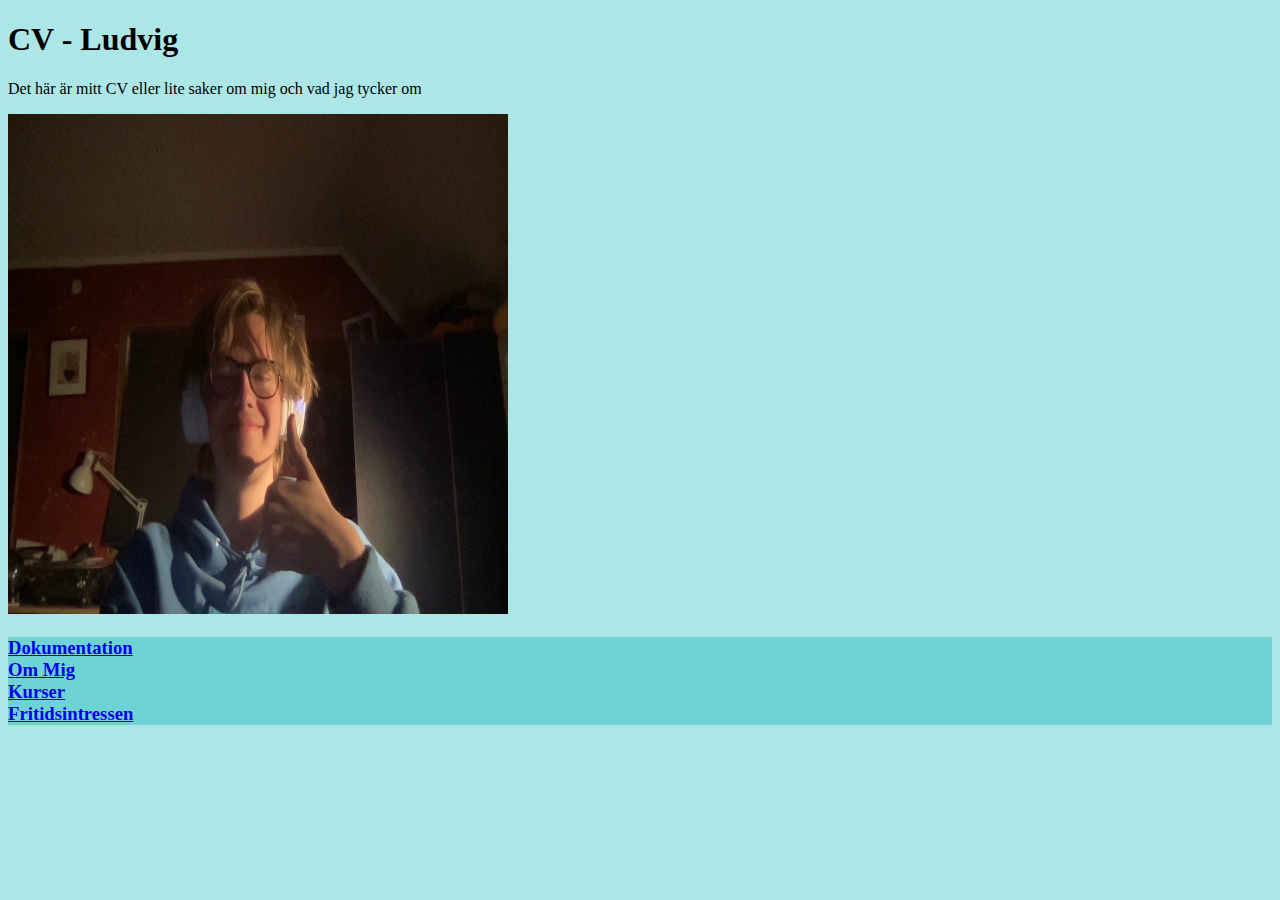
<file: cv/index.html>
<!DOCTYPE html>
<html lang="en">
<head>
    <meta charset="UTF-8">
    <meta http-equiv="X-UA-Compatible" content="IE=edge">
    <meta name="viewport" content="width=device-width, initial-scale=1.0">
    <title>Document</title>
    <link rel="stylesheet" href="style.css"
</head>
<body>
    <h1>CV - Ludvig </h1>
    <p>
        Det här är mitt CV eller lite saker om mig och vad jag tycker om
    </p>
    <img class="jag2" src="IMG/jag2.jpg" alt="jag2">
    <h3>
    <a href="documentation.html"> Dokumentation </a> <br>
    <a href="me.html"> Om Mig </a> <br>
    <a href="courses.html"> Kurser </a> <br>
    <a href="interests.html"> Fritidsintressen </a> <br>
</h3>

</body>
</html>
</file>
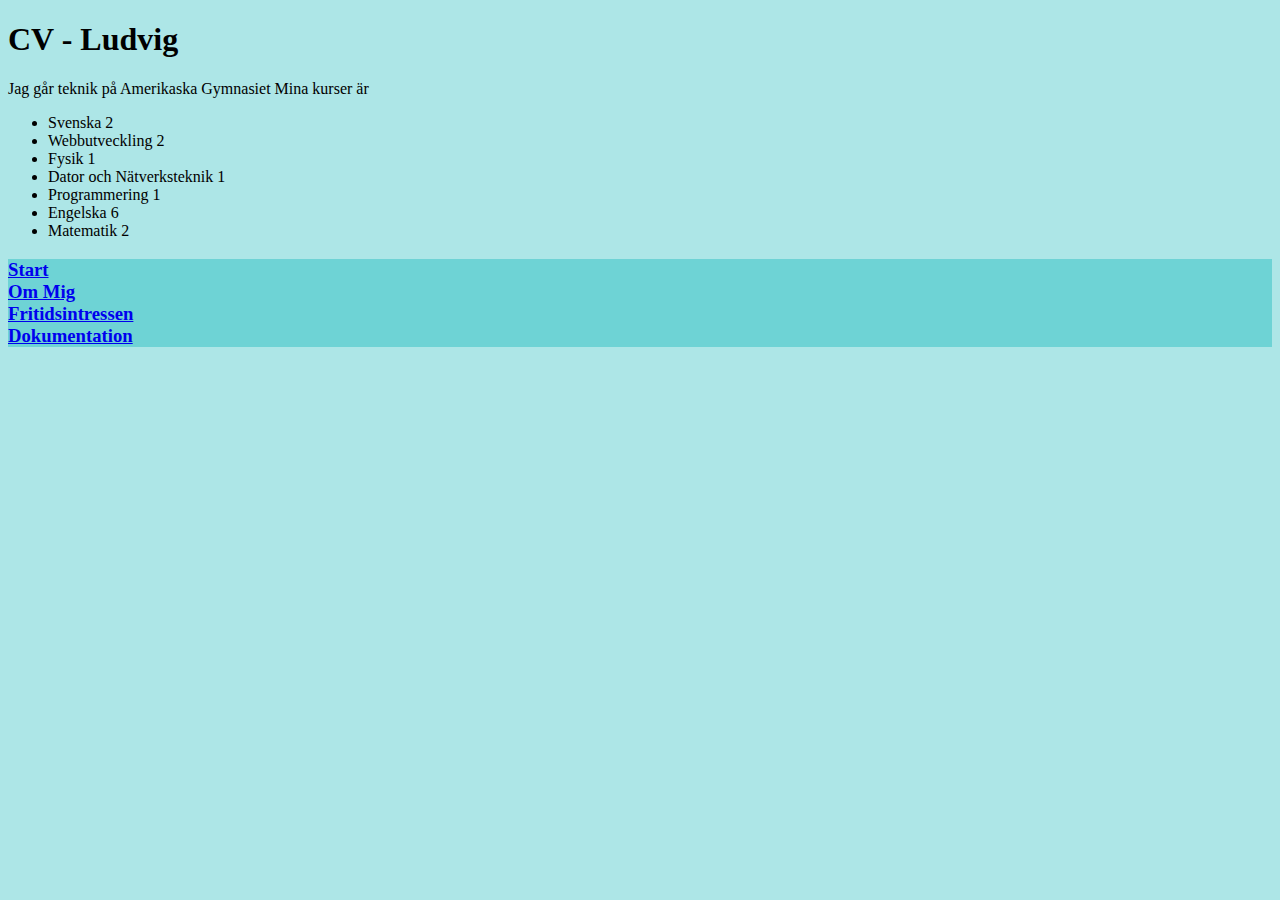
<file: cv/courses.html>
<!DOCTYPE html>
<html lang="en">
<head>
    <meta charset="UTF-8">
    <meta http-equiv="X-UA-Compatible" content="IE=edge">
    <meta name="viewport" content="width=device-width, initial-scale=1.0">
    <title>Document</title>
    <link rel="stylesheet" href="style.css"
</head>
<body>
    <h1>CV - Ludvig </h1>
    <p>
        Jag går teknik på Amerikaska Gymnasiet
        Mina kurser är
        <ul>
            <li> Svenska 2 </li>
            <li> Webbutveckling 2 </li>
            <li> Fysik 1 </li>
            <li> Dator och Nätverksteknik 1 </li>
            <li> Programmering 1 </li>
            <li> Engelska 6 </li>
            <li> Matematik 2 </li>
        </ul>
    </p>
    
    <h3>
    <a href="index.html"> Start </a> <br>
    <a href="me.html"> Om Mig </a> <br>
    <a href="interests.html"> Fritidsintressen </a> <br>
    <a href="documentation.html"> Dokumentation </a> <br>
</h3>
</body>
</html>
</file>
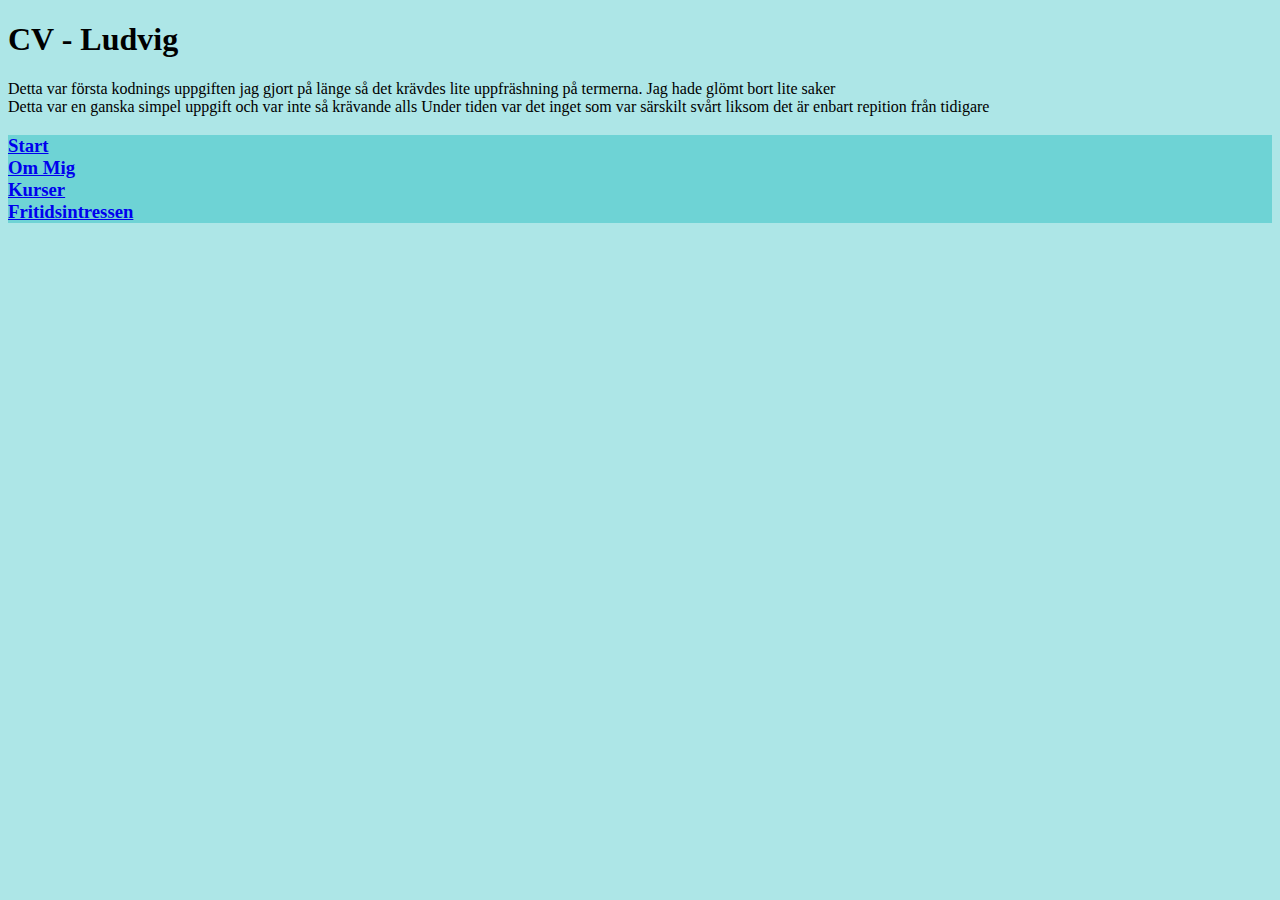
<file: cv/documentation.html>
<!DOCTYPE html>
<html lang="en">
<head>
    <meta charset="UTF-8">
    <meta http-equiv="X-UA-Compatible" content="IE=edge">
    <meta name="viewport" content="width=device-width, initial-scale=1.0">
    <title>Document</title>
    <link rel="stylesheet" href="style.css"
</head>
<body>
    <h1>CV - Ludvig </h1>
    <p>
        Detta var första kodnings uppgiften jag gjort på länge så det krävdes lite uppfräshning på termerna. Jag hade glömt bort lite saker <br>
        Detta var en ganska simpel uppgift och var inte så krävande alls
        Under tiden var det inget som var särskilt svårt liksom det är enbart repition från tidigare
    </p>
    <h3>
    <a href="index.html"> Start </a> <br>
    <a href="me.html"> Om Mig </a> <br>
    <a href="courses.html"> Kurser </a> <br>
    <a href="interests.html"> Fritidsintressen </a> <br>
</h3>

</body>
</html>
</file>
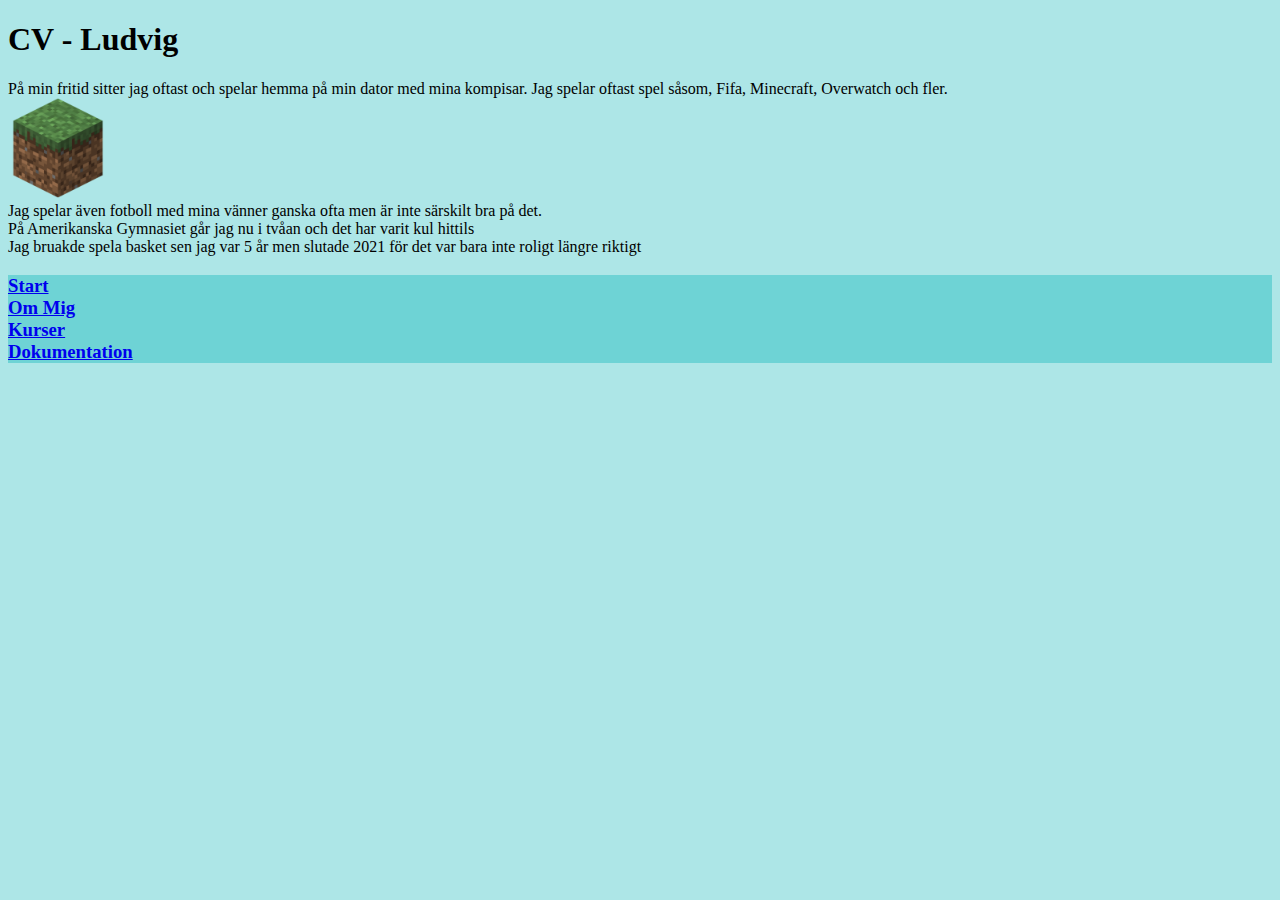
<file: cv/interests.html>
<!DOCTYPE html>
<html lang="en">
<head>
    <meta charset="UTF-8">
    <meta http-equiv="X-UA-Compatible" content="IE=edge">
    <meta name="viewport" content="width=device-width, initial-scale=1.0">
    <title>Document</title>
    <link rel="stylesheet" href="style.css"
</head>
<body>
    <h1>CV - Ludvig </h1>
    <p>
        På min fritid sitter jag oftast och spelar hemma på min dator med mina kompisar. Jag spelar oftast spel såsom, 
        Fifa, Minecraft, Overwatch och fler. <br>
        <img class="block" src="IMG/minecraft.webp" alt="minecraft"> <br>
        Jag spelar även fotboll med mina vänner ganska ofta men är inte särskilt bra på det. <br>
        På Amerikanska Gymnasiet går jag nu i tvåan och det har varit kul hittils <br>  
        Jag bruakde spela basket sen jag var 5 år men slutade 2021 för det var bara inte roligt längre riktigt  <br>
         
    </p>
    <h3>
    <a href="index.html"> Start </a> <br>
    <a href="me.html"> Om Mig </a> <br>
    <a href="courses.html"> Kurser </a> <br>
    <a href="documentation.html"> Dokumentation </a> <br>
</h3>
</body>
</html>
</file>
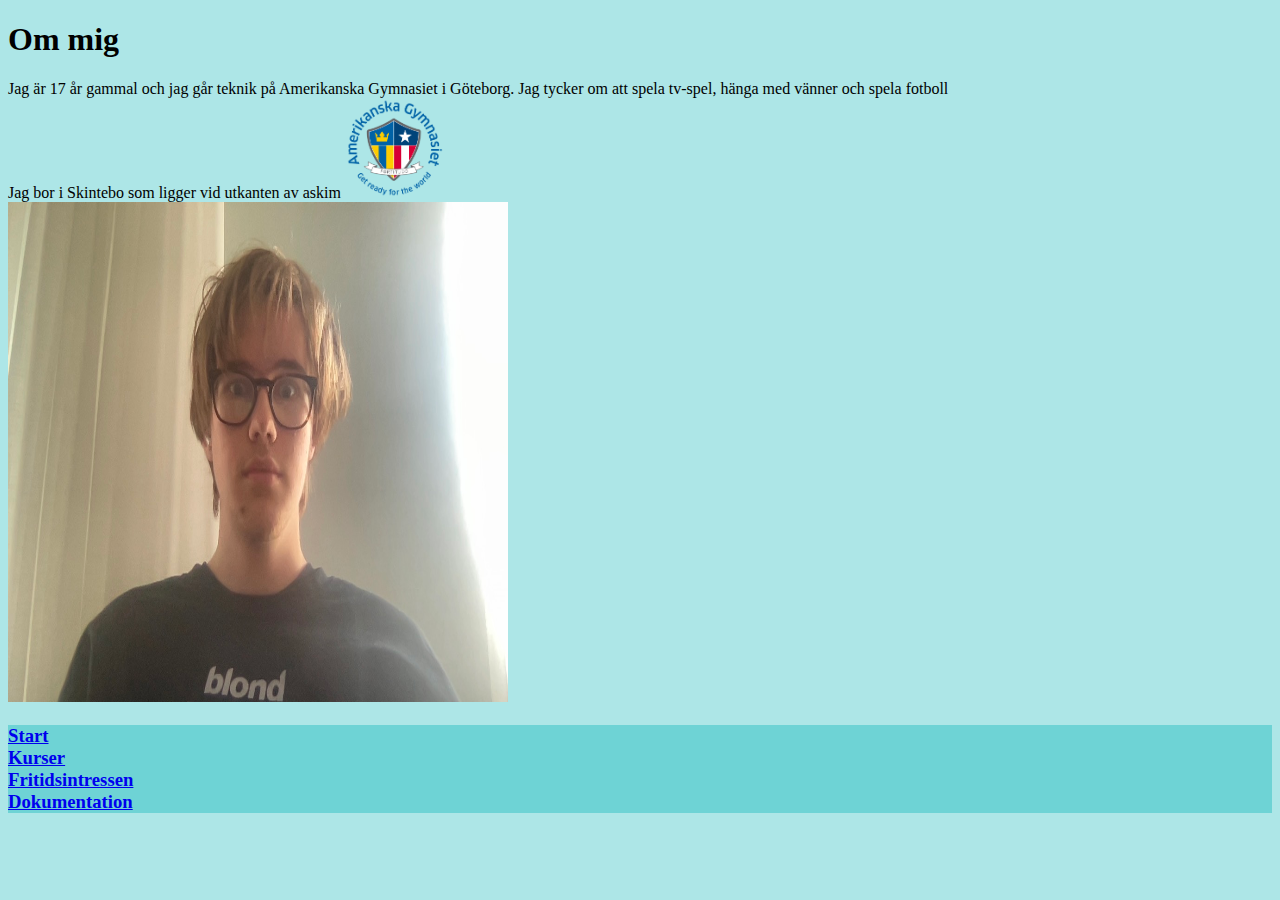
<file: cv/me.html>
<!DOCTYPE html>
<html lang="en">
<head>
    <meta charset="UTF-8">
    <meta http-equiv="X-UA-Compatible" content="IE=edge">
    <meta name="viewport" content="width=device-width, initial-scale=1.0">
    <title>Document</title>
    <link rel="stylesheet" href="style.css"
</head>
<body>
    <h1>Om mig </h1>
    <p>
       Jag är 17 år gammal och jag går teknik på Amerikanska Gymnasiet i Göteborg. 
       Jag tycker om att spela tv-spel, hänga med vänner och spela fotboll <br>
       Jag bor i Skintebo som ligger vid utkanten av askim





        <img class="logo" src="IMG/ag_logga.png" alt="ag loggan"> <br>
        <img class="jag" src="IMG/jag.jpg" alt="jag">


    



    </p>
    <h3>
    <a href="index.html"> Start </a> <br>
    <a href="courses.html"> Kurser </a> <br>
    <a href="interests.html"> Fritidsintressen </a> <br>
    <a href="documentation.html"> Dokumentation </a> <br>
    </h3>
</body>
</html>
</file>
<file: cv/style.css>
body {
    background-color:#ade6e7;
}

h3 {
    background-color:#6ed3d5;
    color:#267e80;
}

.logo  {
    width: 100px;
    height: 100px;
    position: relative;
}

.jag {
    width: 500px;
    height: 500px;
}

.block {
    width: 100px;
    height: 100px;
}

.jag2 {
    width: 500px;
    height: 500px;
    position: relative;
    top: 1000;
}
</file>
